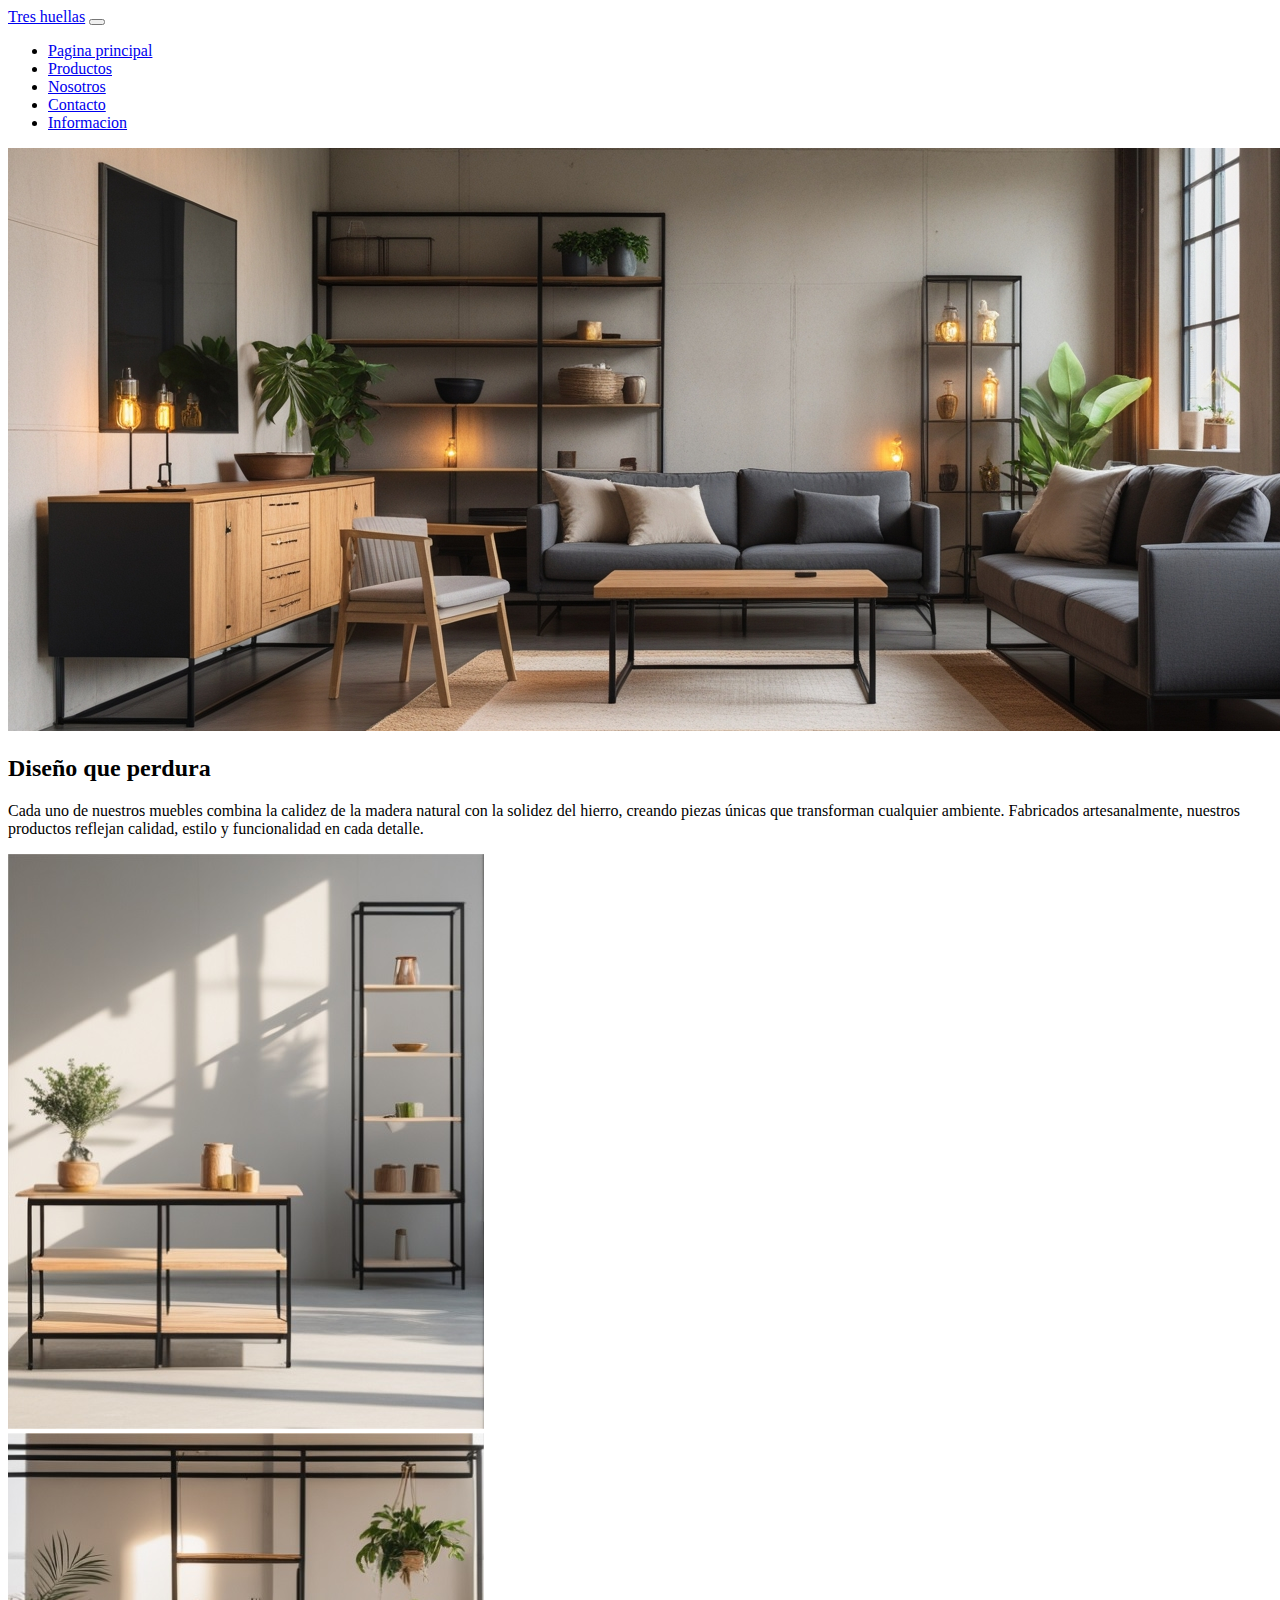
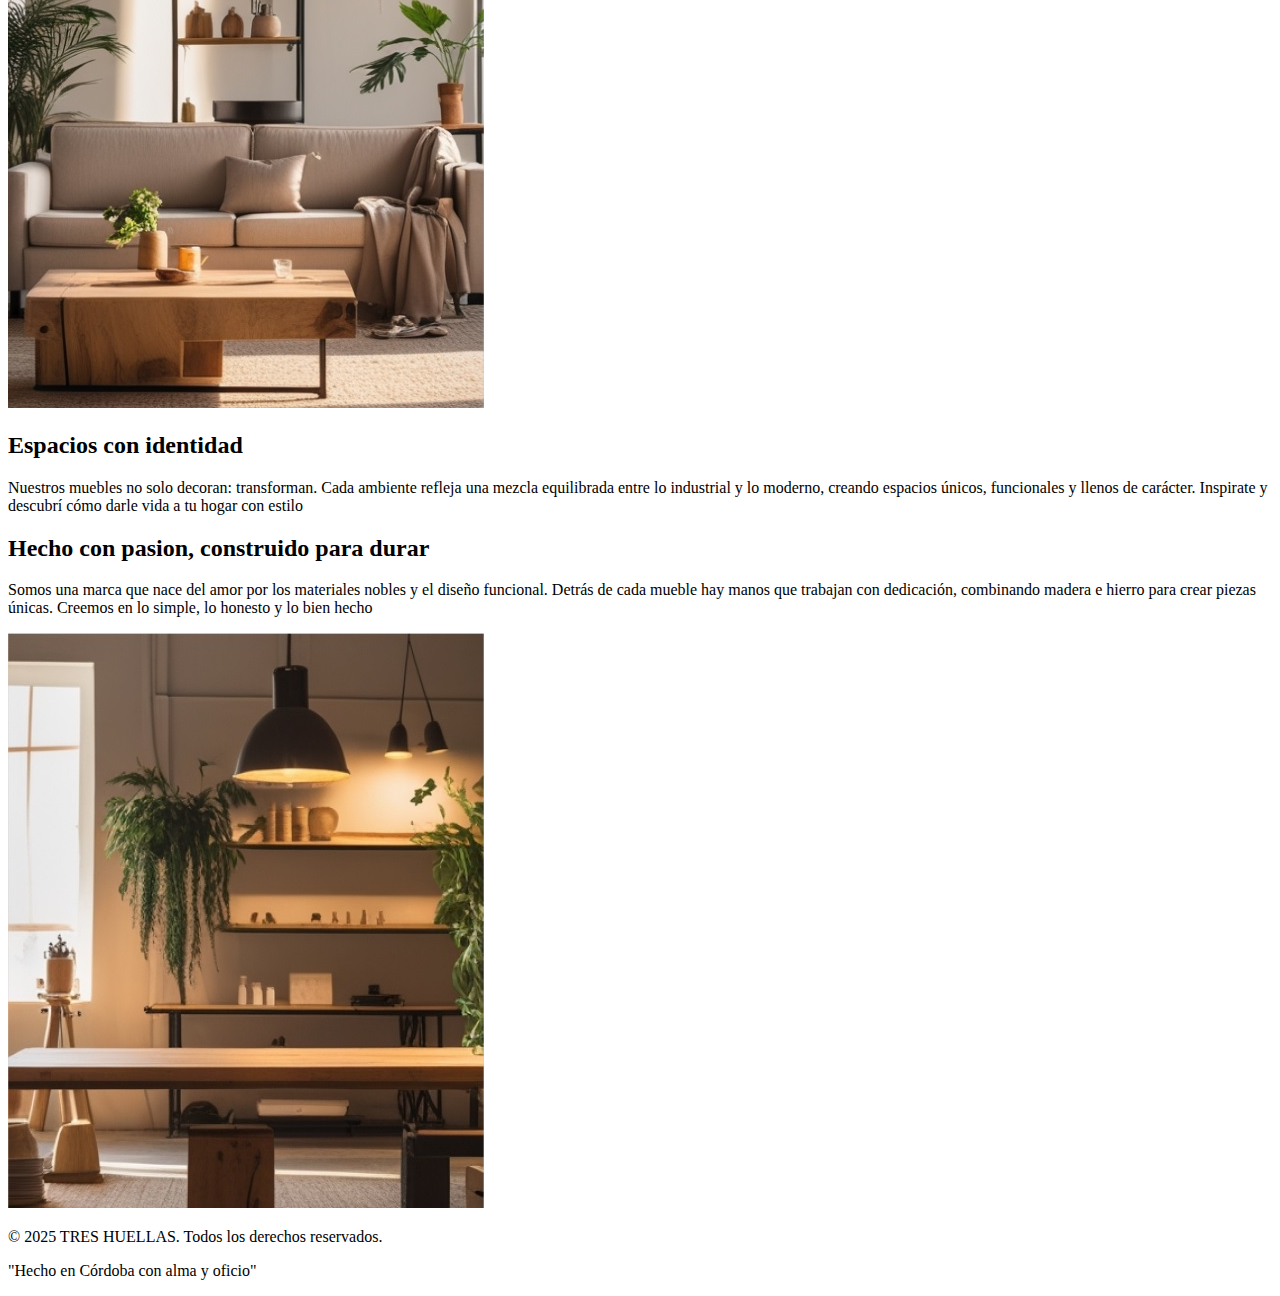
<file: index.html>
<!DOCTYPE html>
<html lang="es">
    <head>
        <meta charset="UTF-8">
        <meta name="viewport" content="width=device-width, initial-scale=1.0">
        
        <!-- BOOTSTRAP -->
        <link href="https://cdn.jsdelivr.net/npm/bootstrap@5.3.7/dist/css/bootstrap.min.css" rel="stylesheet" integrity="sha384-LN+7fdVzj6u52u30Kp6M/trliBMCMKTyK833zpbD+pXdCLuTusPj697FH4R/5mcr" crossorigin="anonymous">

        <!--    CSS    -->
        <link rel="stylesheet" href="./styles/style.css">
        <title>TRES HUELLAS</title>
    </head>
    <body>
        <header>
            <div>
                <nav class="navbar navbar-expand-lg">
                    <div class="container-fluid ">
                        <a class="navbar__a--logo navbar-brand" href="./index.html">Tres huellas</a>
                        <button 
                            class="navbar-toggler" 
                            type="button" 
                            data-bs-toggle="collapse" 
                            data-bs-target="#navbarTogglerDemo02" 
                            aria-controls="navbarTogglerDemo02" 
                            aria-expanded="false" 
                            aria-label="Toggle navigation"
                            >
                            <span class="navbar-toggler-icon"></span>
                        </button>
                        <div class="collapse navbar-collapse justify-content-end" id="navbarTogglerDemo02">
                            <ul class="navbar-nav text-end ms-lg-auto mb-2 mb-lg-0">
                                <li class="nav-item">
                                    <a class="navbar__a--active nav-link" href="#">Pagina principal</a>
                                </li>
                                <li class="nav-item">
                                    <a class="navbar__a nav-link" href="./pages/productos.html">Productos</a>
                                </li>
                                <li class="nav-item">
                                    <a class="navbar__a nav-link" href="./pages/nosotros.html">Nosotros</a>
                                </li>
                                <li class="nav-item">
                                    <a class="navbar__a nav-link" href="./pages/contacto.html">Contacto</a>
                                </li>
                                <li class="nav-item">
                                    <a class="navbar__a nav-link" href="./pages/informacion.html">Informacion</a>
                                </li>
                            </ul>
                        </div>
                    </div>
                </nav>
            </div>
        </header>

        <main>
            <section>
                <!-- <h1>El diseño industrial que transforma tus espacios</h1> -->
                <img src="./imagenes/imagen_principal.png" class="img-fluid" alt="...">
            </section>
            
            <section>
                <div class="card d-flex flex-row index__card">
                    <div class="card-body">
                        <h2>Diseño que perdura</h2>
                        <p>Cada uno de nuestros muebles combina la calidez de la madera 
                        natural con la solidez del hierro, creando piezas únicas que transforman  cualquier ambiente. Fabricados artesanalmente, nuestros productos reflejan calidad, estilo y funcionalidad en cada detalle.</p>
                    </div>
                    <img src="./imagenes/Imagen_de_producto.jpg" class="img-fluid" alt="...">
                </div>
                <div class="card d-flex flex-row index__card">
                    <img src="./imagenes/Imagen_de_ambiente.jpg" class="img-fluid" alt="...">
                    <div class="card-body">
                        <h2>Espacios con identidad</h2>
                        <p>Nuestros muebles no solo decoran: transforman. Cada ambiente refleja una mezcla equilibrada entre lo industrial y lo moderno, creando espacios únicos, funcionales y llenos de carácter. Inspirate y descubrí cómo darle vida a tu hogar con estilo</p>
                    </div>
                </div>
                <div class="card d-flex flex-row index__card">
                    <div class="card-body">
                        <h2>Hecho con pasion, construido para durar</h2>
                        <p>Somos una marca que nace del amor por los materiales nobles y el diseño funcional. Detrás de cada mueble hay manos que trabajan con dedicación, combinando madera e hierro para crear piezas únicas. Creemos en lo simple, lo honesto y lo bien hecho</p>
                    </div>
                    <img src="./imagenes/Imagen_de_nosotros.jpg" class="img-fluid" alt="...">
                </div>
            </section>
        </main>

        <footer class="container-fluid">
            <div class="row border-top justify-content-between">
                <div class="col-auto">
                    <p>© 2025 TRES HUELLAS. Todos los derechos reservados.</p>
                </div>
                <div class="col-auto">
                    <p>"Hecho en Córdoba con alma y oficio"</p>
                </div>
            </div>
        </footer>

        <!-- BOOTSTRAP JS -->
        <script src="https://cdn.jsdelivr.net/npm/bootstrap@5.3.7/dist/js/bootstrap.bundle.min.js" integrity="sha384-ndDqU0Gzau9qJ1lfW4pNLlhNTkCfHzAVBReH9diLvGRem5+R9g2FzA8ZGN954O5Q" crossorigin="anonymous"></script>
    </body>
</html>
</file>
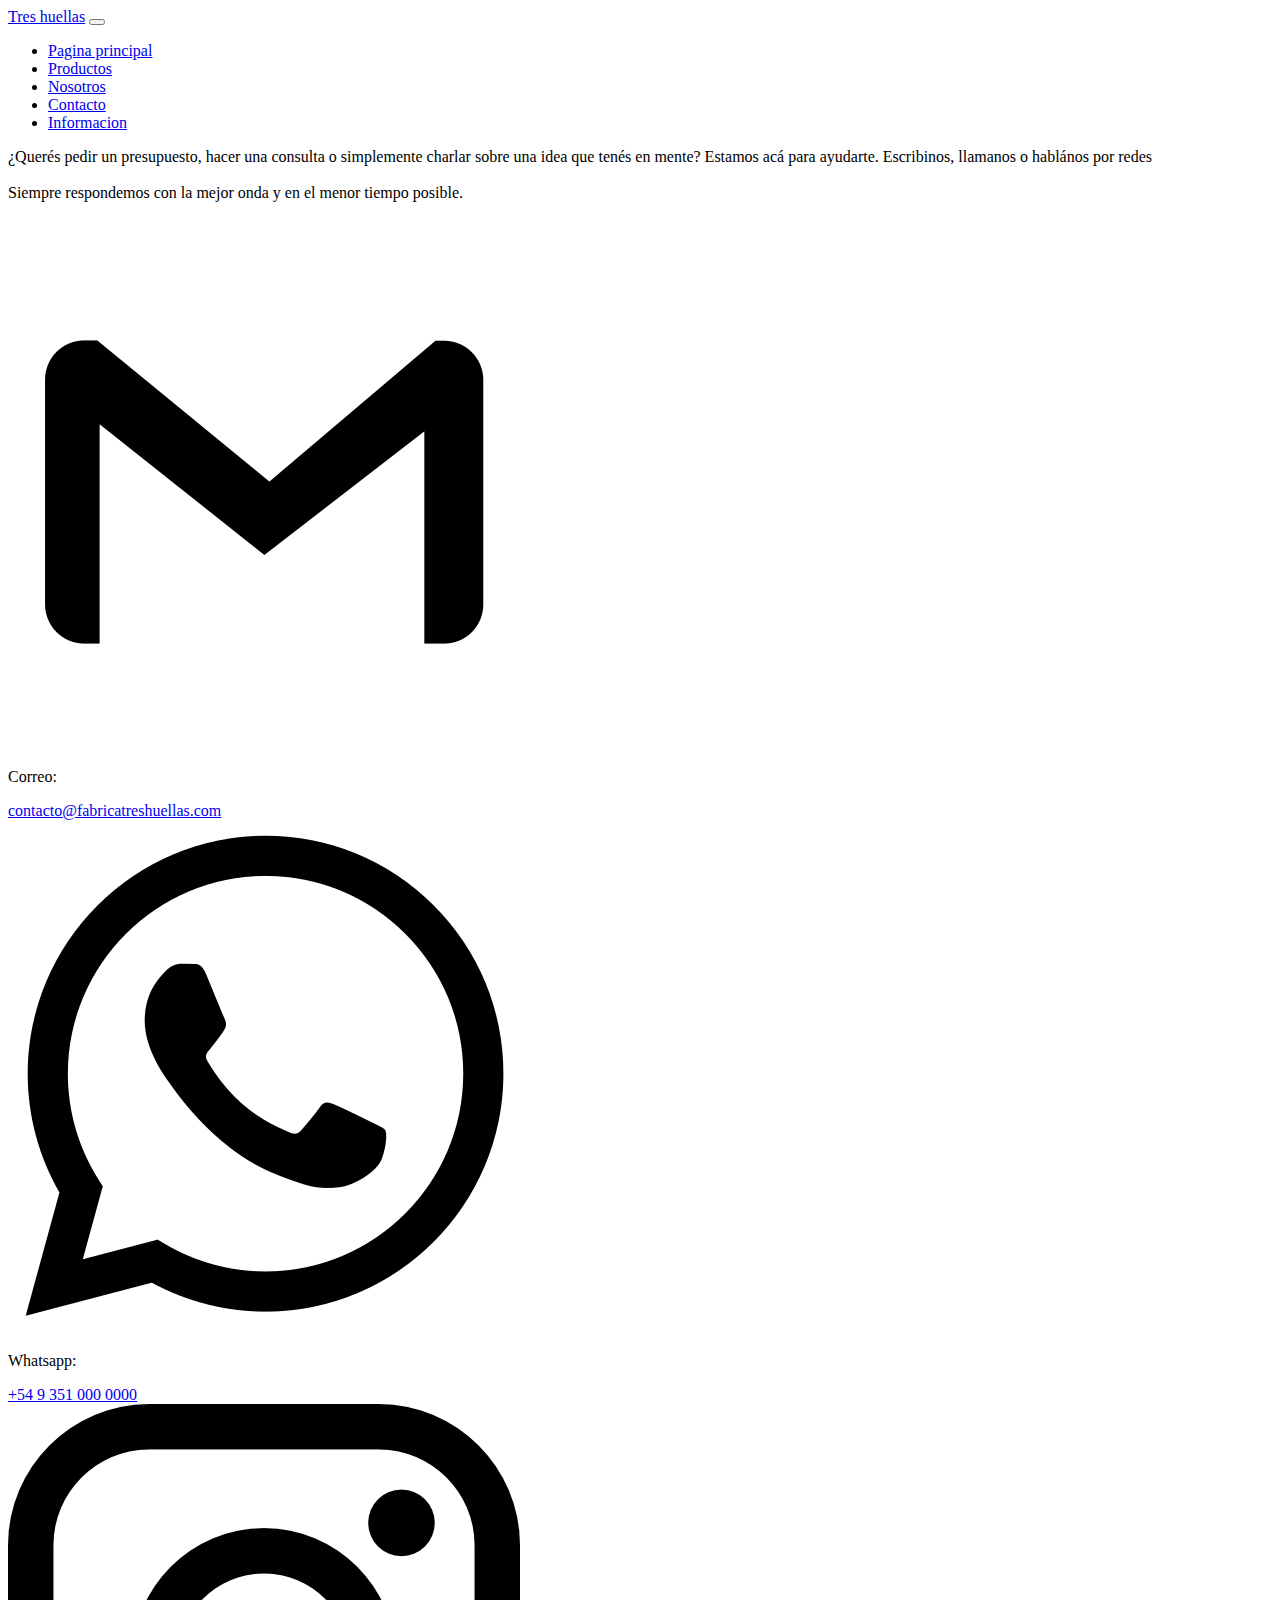
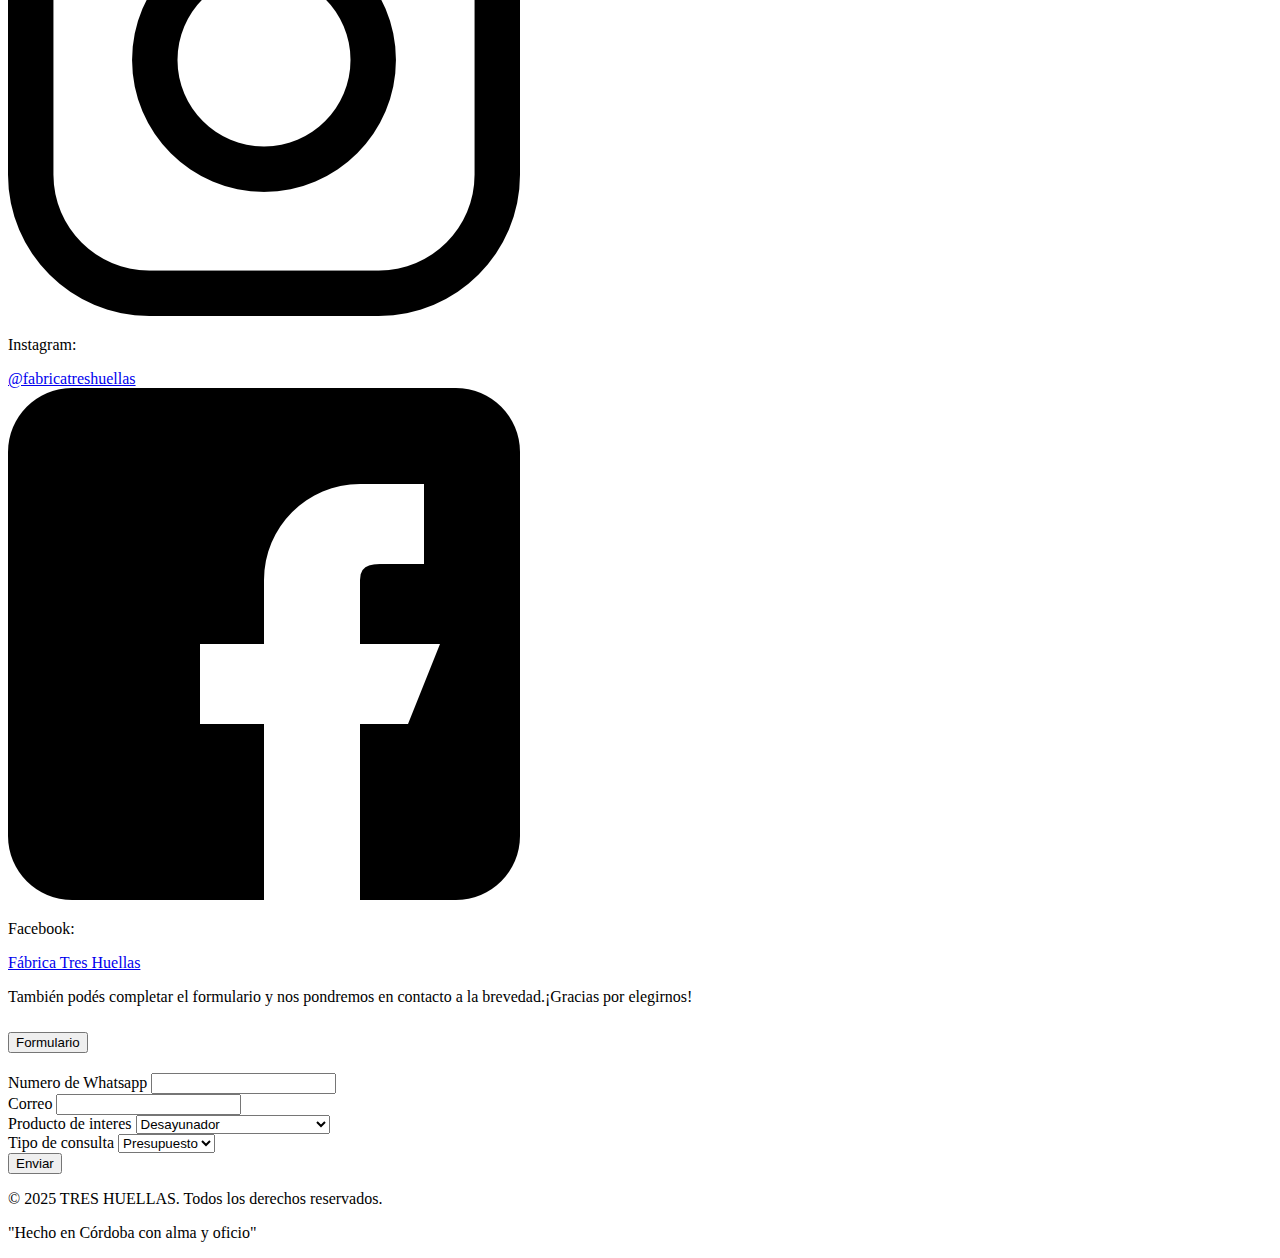
<file: pages/contacto.html>
<!DOCTYPE html>
<html lang="es">
    <head>
        <meta charset="UTF-8">
        <meta name="viewport" content="width=device-width, initial-scale=1.0">
                
        <!-- BOOTSTRAP -->
        <link href="https://cdn.jsdelivr.net/npm/bootstrap@5.3.7/dist/css/bootstrap.min.css" rel="stylesheet" integrity="sha384-LN+7fdVzj6u52u30Kp6M/trliBMCMKTyK833zpbD+pXdCLuTusPj697FH4R/5mcr" crossorigin="anonymous">

        <!--    CSS    -->
        <link rel="stylesheet" href="../styles/style.css">
        <title>Contacto</title>
    </head>
    <body>
        <header>
            <div>
                <nav class="navbar navbar-expand-lg">
                    <div class="container-fluid ">
                        <a class="navbar-brand navbar__a--logo" href="../index.html">Tres huellas</a>
                        <button 
                            class="navbar-toggler boton__hamburguesa" 
                            type="button" 
                            data-bs-toggle="collapse" 
                            data-bs-target="#navbarTogglerDemo02" 
                            aria-controls="navbarTogglerDemo02" 
                            aria-expanded="false" 
                            aria-label="Toggle navigation"
                            >
                            <span class="navbar-toggler-icon"></span>
                        </button>
                        <div class="collapse navbar-collapse justify-content-end" id="navbarTogglerDemo02">
                            <ul class="navbar-nav text-end ms-lg-auto mb-2 mb-lg-0">
                                <li class="nav-item">
                                    <a class="navbar__a nav-link" aria-current="page" href="../index.html">Pagina principal</a>
                                </li>
                                <li class="nav-item">
                                    <a class="navbar__a nav-link" href="./productos.html">Productos</a>
                                </li>
                                <li class="nav-item">
                                    <a class="navbar__a nav-link" href="./nosotros.html">Nosotros</a>
                                </li>
                                <li class="nav-item">
                                    <a class="navbar__a--active nav-link" href="#">Contacto</a>
                                </li>
                                <li class="nav-item">
                                    <a class="navbar__a nav-link" href="./informacion.html">Informacion</a>
                                </li>
                            </ul>
                        </div>
                    </div>
                </nav>
            </div>
        </header>

        <main class="main__fondo contacto__main container-fluid">
            <section class="contacto__section">
                <p>
                    ¿Querés pedir un presupuesto, hacer una consulta o simplemente charlar sobre una idea que tenés en mente?
                    Estamos acá para ayudarte. Escribinos, llamanos o hablános por redes<br><br>
                    Siempre respondemos con la mejor onda y en el menor tiempo posible. <br><br>
                </p>
                <div class="contacto__redes-container">
                    <div class="contacto__redes">
                        <img class="img-div-contacto" src="../iconos/Logotipo de gmail.png" alt="">
                        <p class="p-div-contacto">Correo: </p>
                        <a class="a-div-contacto" href="#">contacto@fabricatreshuellas.com</a>
                    </div>
                    <div class="contacto__redes">
                        <img class="img-div-contacto" src="../iconos/Logotipo de whatsapp.png" alt="">
                        <p class="p-div-contacto">Whatsapp: </p>
                        <a class="a-div-contacto" href="#">+54 9 351 000 0000</a>
                    </div>
                    <div class="contacto__redes">
                        <img class="img-div-contacto" src="../iconos/Logotipo de instagram.png" alt="">
                        <p class="p-div-contacto">Instagram: </p>
                        <a class="a-div-contacto" href="#">@fabricatreshuellas</a>
                    </div>
                    <div class="contacto__redes">
                        <img class="img-div-contacto" src="../iconos/Logotipo de facebook.png" alt="">
                        <p class="p-div-contacto">Facebook: </p>
                        <a class="a-div-contacto" href="#">Fábrica Tres Huellas</a>
                    </div>
                </div>
                <p>
                    También podés completar el formulario y nos pondremos en contacto a la brevedad.¡Gracias por elegirnos!
                </p>
                <div class="accordion accordion-flush" id="accordionFlushExample">
                    <div class="accordion-item">
                        <h2 class="accordion-header">
                        <button class="contaco__boton--formulario accordion-button collapsed" type="button" data-bs-toggle="collapse" data-bs-target="#flush-collapseOne" aria-expanded="false" aria-controls="flush-collapseOne">
                            Formulario
                        </button>
                        </h2>
                        <div id="flush-collapseOne" class="accordion-collapse collapse" data-bs-parent="#accordionFlushExample">
                            <div class="accordion-body">
                                <form class="row g-3">
                                    <div class="col-md-6 contacto__form__bloque">
                                        <label for="inputContactoWhatsapp" class="form-label">Numero de Whatsapp</label>
                                        <input type="number" class="form-control" id="inputContactoWhatsapp">
                                    </div>
                                    <div class="col-md-6 contacto__form__bloque">
                                        <label for="inputContactoCorreo" class="form-label">Correo</label>
                                        <input type="email" class="form-control" id="inputContactoCorreo">
                                    </div>
                                    <div class="col-md-6 contacto__form__bloque">
                                        <label for="inputContactoProducto" class="form-label">Producto de interes</label>
                                        <select id="inputContactoProducto" class="form-select">
                                            <option>Desayunador</option>
                                            <option>Mesas</option>
                                            <option>Mesa de luz</option>
                                            <option>Rack</option>
                                            <option>Ninguno de los mensionados</option>
                                        </select>
                                    </div>
                                    <div class="col-md-6 contacto__form__bloque">
                                        <label for="inputContactoConsulta" class="form-label">Tipo de consulta</label>
                                        <select id="inputContactoConsulta" class="form-select">
                                            <option>Presupuesto</option>
                                            <option>Diseño</option>
                                            <option>Vendedor</option>
                                        </select>
                                    </div>
                                    <div class="col-12">
                                        <button type="submit" class="contacto__boton--enviar btn btn-primary">Enviar</button>
                                    </div>
                                </form>
                            </div>
                        </div>
                    </div>
                </div>
            </section>
        </main>

        <footer class="container-fluid">
            <div class="row border-top justify-content-between">
                <div class="col-auto">
                    <p>© 2025 TRES HUELLAS. Todos los derechos reservados.</p>
                </div>
                <div class="col-auto">
                    <p>"Hecho en Córdoba con alma y oficio"</p>
                </div>
            </div>
        </footer>

        <!-- BOOTSTRAP JS -->
        <script src="https://cdn.jsdelivr.net/npm/bootstrap@5.3.7/dist/js/bootstrap.bundle.min.js" integrity="sha384-ndDqU0Gzau9qJ1lfW4pNLlhNTkCfHzAVBReH9diLvGRem5+R9g2FzA8ZGN954O5Q" crossorigin="anonymous"></script>
    </body>
</html>
</file>
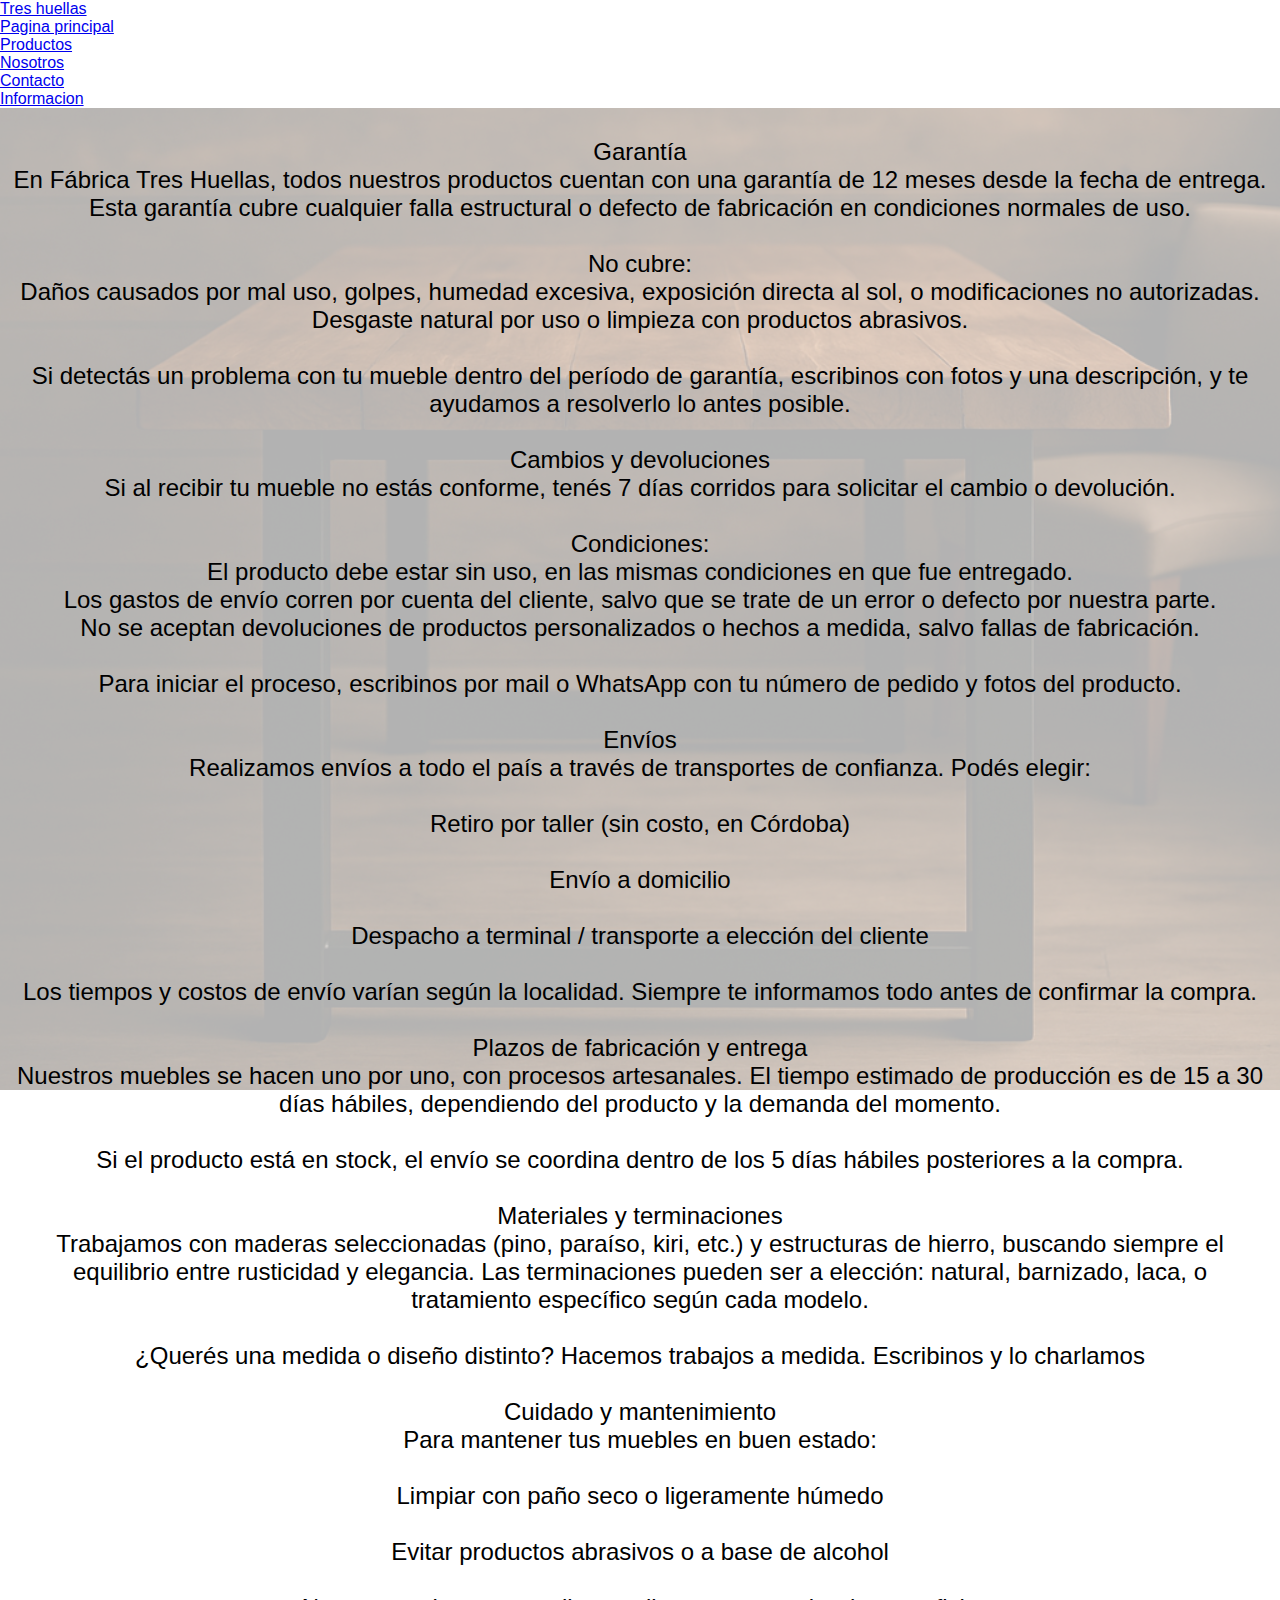
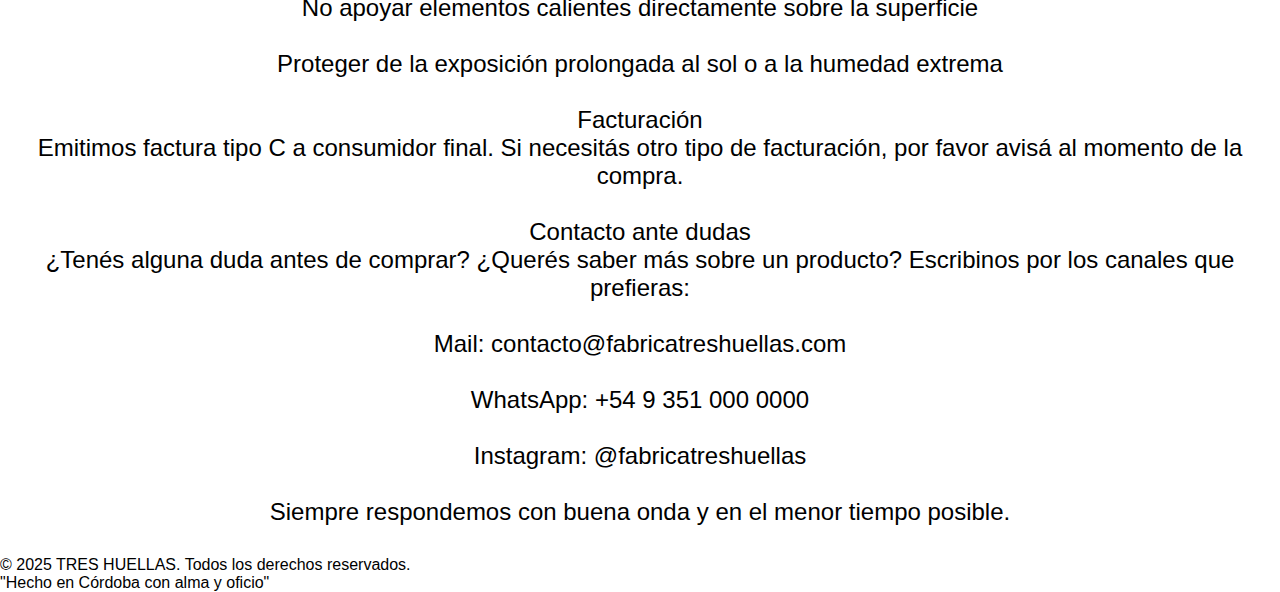
<file: pages/informacion.html>
<!DOCTYPE html>
<html lang="es">
    <head>
        <meta charset="UTF-8">
        <meta name="viewport" content="width=device-width, initial-scale=1.0">
        
        <!-- BOOTSTRAP -->
        <link href="https://cdn.jsdelivr.net/npm/bootstrap@5.3.7/dist/css/bootstrap.min.css" rel="stylesheet" integrity="sha384-LN+7fdVzj6u52u30Kp6M/trliBMCMKTyK833zpbD+pXdCLuTusPj697FH4R/5mcr" crossorigin="anonymous">

        <!--    CSS    -->
        <link rel="stylesheet" href="../styles/styles.css">
        <title>Informacion</title>
    </head>
    <body>
        <header>
            <div>
                <nav class="navbar navbar-expand-lg bg-body-tertiary">
                    <div class="container-fluid ">
                        <a class="navbar-brand navbar__logo" href="../index.html">Tres huellas</a>
                        <button 
                            class="navbar-toggler boton__hamburguesa" 
                            type="button" 
                            data-bs-toggle="collapse" 
                            data-bs-target="#navbarTogglerDemo02" 
                            aria-controls="navbarTogglerDemo02" 
                            aria-expanded="false" 
                            aria-label="Toggle navigation"
                            >
                            <span class="navbar-toggler-icon"></span>
                        </button>
                        <div class="collapse navbar-collapse justify-content-end" id="navbarTogglerDemo02">
                            <ul class="navbar-nav text-end ms-lg-auto mb-2 mb-lg-0">
                                <li class="nav-item">
                                    <a class="nav-link" aria-current="page" href="../index.html">Pagina principal</a>
                                </li>
                                <li class="nav-item">
                                    <a class="nav-link" href="./productos.html">Productos</a>
                                </li>
                                <li class="nav-item">
                                    <a class="nav-link" href="./nosotros.html">Nosotros</a>
                                </li>
                                <li class="nav-item">
                                    <a class="nav-link" href="./contacto.html">Contacto</a>
                                </li>
                                <li class="nav-item">
                                    <a class="nav-link active" href="#">Informacion</a>
                                </li>
                            </ul>
                        </div>
                    </div>
                </nav>
            </div>
        </header>

        <main class="main__fondo informacion__main container-fluid">        
            <section class="informacion__section">
                <div>
                    <span class="span-p-informacion fw-semibold">Garantía</span><br>
                    En Fábrica Tres Huellas, todos nuestros productos cuentan con una garantía de 12 meses desde la fecha de entrega. Esta garantía cubre cualquier falla estructural o defecto de fabricación en condiciones normales de uso. <br><br>
                </div>
                <div>
                    <span class="span-p-informacion fw-semibold">No cubre:</span><br>
                    Daños causados por mal uso, golpes, humedad excesiva, exposición directa al sol, o modificaciones no autorizadas.<br>
                    Desgaste natural por uso o limpieza con productos abrasivos.<br><br>
                    Si detectás un problema con tu mueble dentro del período de garantía, escribinos con fotos y una descripción, y te ayudamos a resolverlo lo antes posible.<br><br>
                </div>
                <div>
                    <span class="span-p-informacion fw-semibold">Cambios y devoluciones</span><br>
                    Si al recibir tu mueble no estás conforme, tenés 7 días corridos para solicitar el cambio o devolución.<br><br>
                </div>
                <div>
                    <span class="span-p-informacion fw-semibold">Condiciones:</span><br>
                    El producto debe estar sin uso, en las mismas condiciones en que fue entregado.<br>
                    Los gastos de envío corren por cuenta del cliente, salvo que se trate de un error o defecto por nuestra parte.<br>
                    No se aceptan devoluciones de productos personalizados o hechos a medida, salvo fallas de fabricación.<br><br>
                    Para iniciar el proceso, escribinos por mail o WhatsApp con tu número de pedido y fotos del producto.<br><br>
                </div>
                <div>
                    <span class="span-p-informacion fw-semibold">Envíos</span><br>
                    Realizamos envíos a todo el país a través de transportes de confianza. Podés elegir:<br><br>
                    Retiro por taller (sin costo, en Córdoba)<br><br>
                    Envío a domicilio<br><br>
                    Despacho a terminal / transporte a elección del cliente<br><br>
                    Los tiempos y costos de envío varían según la localidad. Siempre te informamos todo antes de confirmar la compra.<br><br>
                </div>
                <div>
                    <span class="span-p-informacion fw-semibold">Plazos de fabricación y entrega</span><br>
                    Nuestros muebles se hacen uno por uno, con procesos artesanales. El tiempo estimado de producción es de 15 a 30 días hábiles, dependiendo del producto y la demanda del momento.<br><br>
                    Si el producto está en stock, el envío se coordina dentro de los 5 días hábiles posteriores a la compra.<br><br>
                </div>
                <div>
                    <span class="span-p-informacion fw-semibold">Materiales y terminaciones</span><br>
                    Trabajamos con maderas seleccionadas (pino, paraíso, kiri, etc.) y estructuras de hierro, buscando siempre el equilibrio entre rusticidad y elegancia. Las terminaciones pueden ser a elección: natural, barnizado, laca, o tratamiento específico según cada modelo.<br><br>
                    ¿Querés una medida o diseño distinto? Hacemos trabajos a medida. Escribinos y lo charlamos<br><br>
                </div>
                <div>
                    <span class="span-p-informacion fw-semibold">Cuidado y mantenimiento</span><br>
                    Para mantener tus muebles en buen estado:<br><br>
                    Limpiar con paño seco o ligeramente húmedo<br><br>
                    Evitar productos abrasivos o a base de alcohol<br><br>
                    No apoyar elementos calientes directamente sobre la superficie<br><br>
                    Proteger de la exposición prolongada al sol o a la humedad extrema<br><br>
                </div>
                <div>
                    <span class="span-p-informacion fw-semibold">Facturación</span><br>
                    Emitimos factura tipo C a consumidor final. Si necesitás otro tipo de facturación, por favor avisá al momento de la compra.<br><br>
                </div>
                <div>
                    <span class="span-p-informacion fw-semibold">Contacto ante dudas</span><br>
                    ¿Tenés alguna duda antes de comprar? ¿Querés saber más sobre un producto? Escribinos por los canales que prefieras:<br><br>
                    Mail: contacto@fabricatreshuellas.com<br><br>
                    WhatsApp: +54 9 351 000 0000<br><br>
                    Instagram: @fabricatreshuellas<br><br>
                    Siempre respondemos con buena onda y en el menor tiempo posible.
                </div>
            </section>
        </main>

        <footer class="container-fluid">
            <div class="row border-top py-3 px-3 justify-content-between">
                <div class="col-auto">
                    <p>© 2025 TRES HUELLAS. Todos los derechos reservados.</p>
                </div>
                <div class="col-auto">
                    <p>"Hecho en Córdoba con alma y oficio"</p>
                </div>
            </div>
        </footer>

        <!-- BOOTSTRAP JS -->
        <script src="https://cdn.jsdelivr.net/npm/bootstrap@5.3.7/dist/js/bootstrap.bundle.min.js" integrity="sha384-ndDqU0Gzau9qJ1lfW4pNLlhNTkCfHzAVBReH9diLvGRem5+R9g2FzA8ZGN954O5Q" crossorigin="anonymous"></script>
    </body>
</html>
</file>
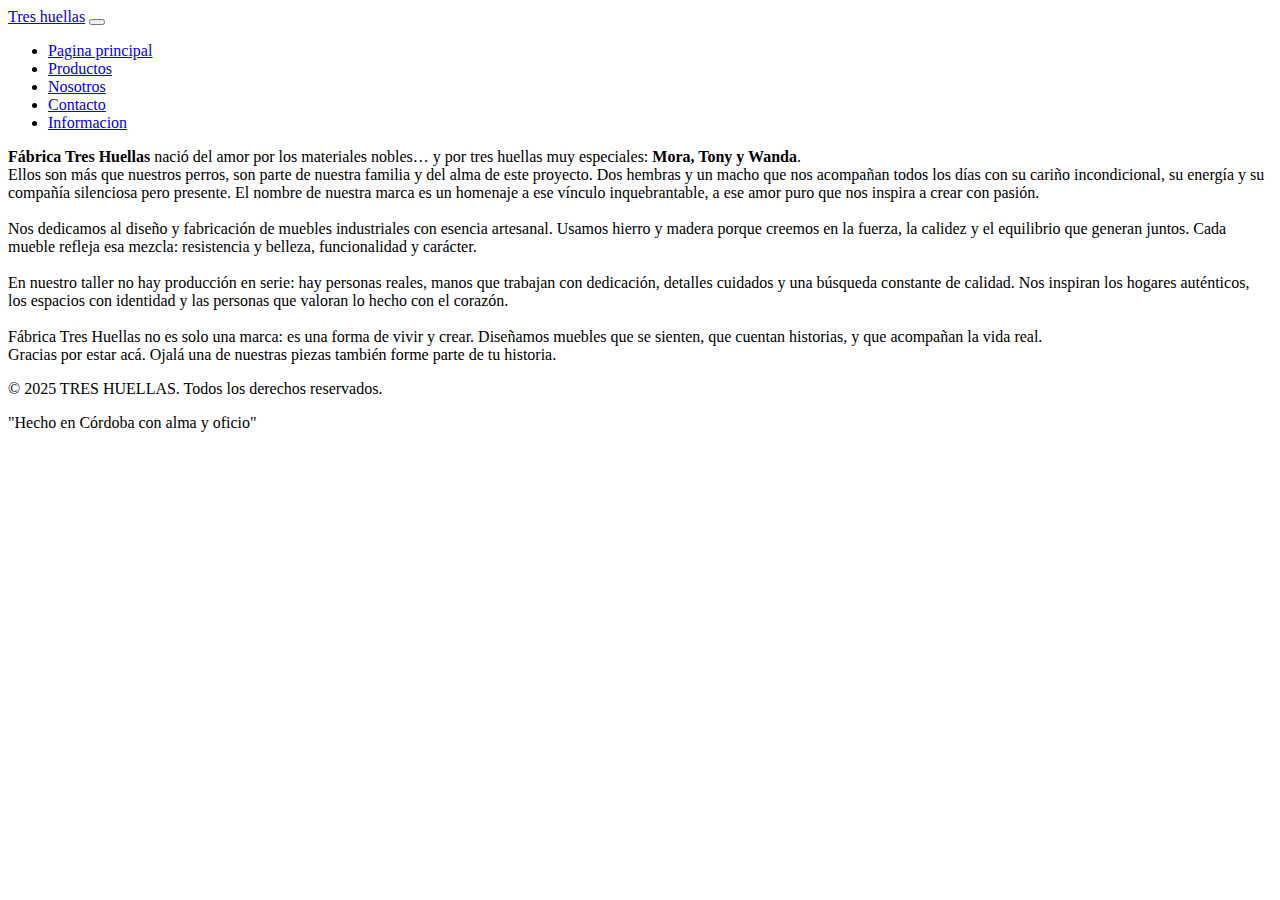
<file: pages/nosotros.html>
<!DOCTYPE html>
<html lang="es">
    <head>
        <meta charset="UTF-8">
        <meta name="viewport" content="width=device-width, initial-scale=1.0">
        
        <!-- BOOTSTRAP -->
        <link href="https://cdn.jsdelivr.net/npm/bootstrap@5.3.7/dist/css/bootstrap.min.css" rel="stylesheet" integrity="sha384-LN+7fdVzj6u52u30Kp6M/trliBMCMKTyK833zpbD+pXdCLuTusPj697FH4R/5mcr" crossorigin="anonymous">

        <!--    CSS    -->
        <link rel="stylesheet" href="../styles/style.css">
        <title>Nosotros</title>
    </head>
    <body>
        <header>
            <div>
                <nav class="navbar navbar-expand-lg bg-body-tertiary">
                    <div class="container-fluid ">
                        <a class="navbar-brand navbar__logo" href="../index.html">Tres huellas</a>
                        <button 
                            class="navbar-toggler boton__hamburguesa" 
                            type="button" 
                            data-bs-toggle="collapse" 
                            data-bs-target="#navbarTogglerDemo02" 
                            aria-controls="navbarTogglerDemo02" 
                            aria-expanded="false" 
                            aria-label="Toggle navigation"
                            >
                            <span class="navbar-toggler-icon"></span>
                        </button>
                        <div class="collapse navbar-collapse justify-content-end" id="navbarTogglerDemo02">
                            <ul class="navbar-nav text-end ms-lg-auto mb-2 mb-lg-0">
                                <li class="nav-item">
                                    <a class="nav-link" aria-current="page" href="../index.html">Pagina principal</a>
                                </li>
                                <li class="nav-item">
                                    <a class="nav-link" href="./productos.html">Productos</a>
                                </li>
                                <li class="nav-item">
                                    <a class="nav-link active" href="#">Nosotros</a>
                                </li>
                                <li class="nav-item">
                                    <a class="nav-link" href="./contacto.html">Contacto</a>
                                </li>
                                <li class="nav-item">
                                    <a class="nav-link" href="./informacion.html">Informacion</a>
                                </li>
                            </ul>
                        </div>
                    </div>
                </nav>
            </div>
        </header>

        <main class="main__fondo nosotros__main">
            <section class="nosotros__section">
                <p><strong>Fábrica Tres Huellas</strong> nació del amor por los materiales nobles… y por tres huellas muy especiales: <strong>Mora, Tony y Wanda</strong>.<br>
                Ellos son más que nuestros perros, son parte de nuestra familia y del alma de este proyecto. Dos hembras y un macho que nos acompañan todos los días con su cariño incondicional, su energía y su compañía silenciosa pero presente. El nombre de nuestra marca es un homenaje a ese vínculo inquebrantable, a ese amor puro que nos inspira a crear con pasión.
                <br><br>
                Nos dedicamos al diseño y fabricación de muebles industriales con esencia artesanal. Usamos hierro y madera porque creemos en la fuerza, la calidez y el equilibrio que generan juntos. Cada mueble refleja esa mezcla: resistencia y belleza, funcionalidad y carácter.
                <br><br>
                En nuestro taller no hay producción en serie: hay personas reales, manos que trabajan con dedicación, detalles cuidados y una búsqueda constante de calidad. Nos inspiran los hogares auténticos, los espacios con identidad y las personas que valoran lo hecho con el corazón.
                <br><br>
                Fábrica Tres Huellas no es solo una marca: es una forma de vivir y crear. Diseñamos muebles que se sienten, que cuentan historias, y que acompañan la vida real.<br>
                Gracias por estar acá. Ojalá una de nuestras piezas también forme parte de tu historia.</p>
            </section>
        </main>

        <footer class="container-fluid">
            <div class="row border-top py-3 px-3 justify-content-between">
                <div class="col-auto">
                    <p>© 2025 TRES HUELLAS. Todos los derechos reservados.</p>
                </div>
                <div class="col-auto">
                    <p>"Hecho en Córdoba con alma y oficio"</p>
                </div>
            </div>
        </footer>

        <!-- BOOTSTRAP JS -->
        <script src="https://cdn.jsdelivr.net/npm/bootstrap@5.3.7/dist/js/bootstrap.bundle.min.js" integrity="sha384-ndDqU0Gzau9qJ1lfW4pNLlhNTkCfHzAVBReH9diLvGRem5+R9g2FzA8ZGN954O5Q" crossorigin="anonymous"></script>
    </body>
</html>
</file>
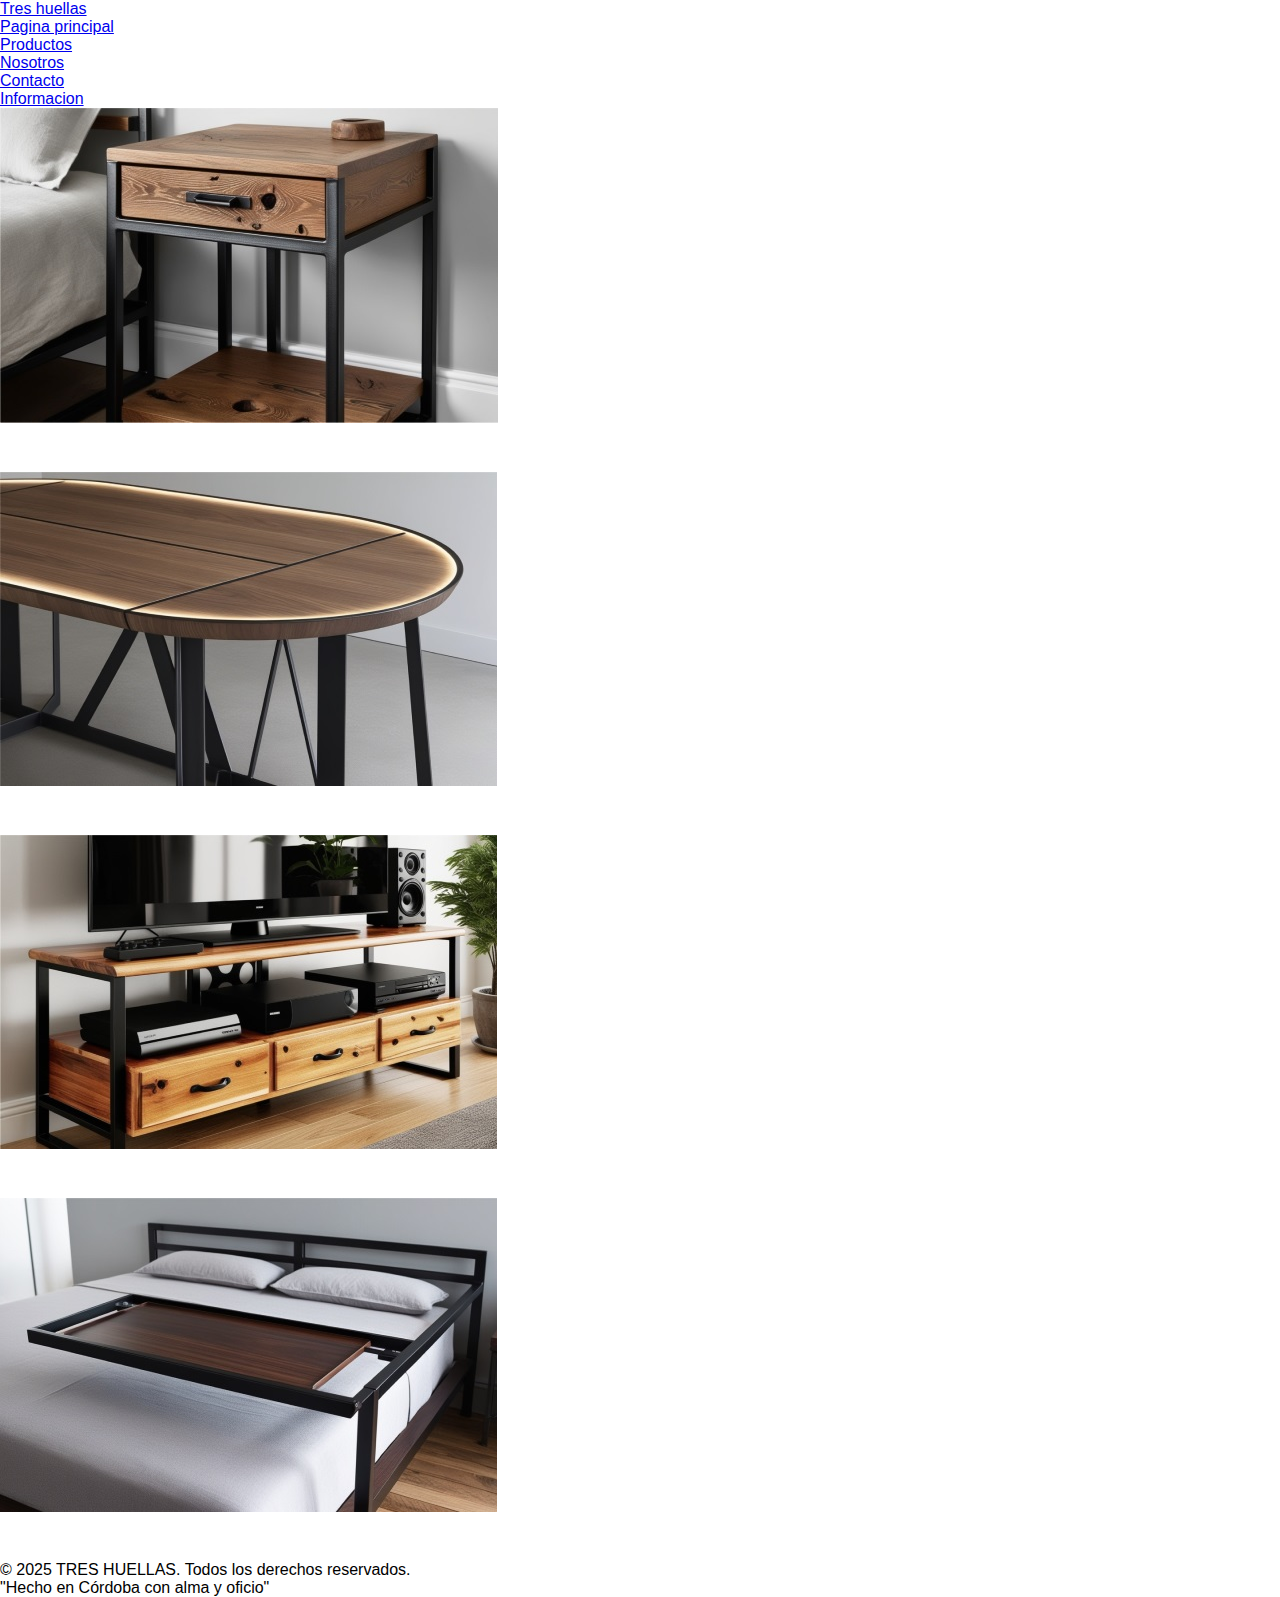
<file: pages/productos.html>
<!DOCTYPE html>
<html lang="es">
    <head>
        <meta charset="UTF-8">
        <meta name="viewport" content="width=device-width, initial-scale=1.0">
                
        <!-- BOOTSTRAP -->
        <link href="https://cdn.jsdelivr.net/npm/bootstrap@5.3.7/dist/css/bootstrap.min.css" rel="stylesheet" integrity="sha384-LN+7fdVzj6u52u30Kp6M/trliBMCMKTyK833zpbD+pXdCLuTusPj697FH4R/5mcr" crossorigin="anonymous">

        <!--    CSS    -->
        <link rel="stylesheet" href="../styles/styles.css">
        <title>Productos</title>
    </head>
    <body>
        <header>
            <div>
                <nav class="navbar navbar-expand-lg bg-body-tertiary">
                    <div class="container-fluid ">
                        <a class="navbar-brand navbar__logo" href="../index.html">Tres huellas</a>
                        <button 
                            class="navbar-toggler boton__hamburguesa" 
                            type="button" 
                            data-bs-toggle="collapse" 
                            data-bs-target="#navbarTogglerDemo02" 
                            aria-controls="navbarTogglerDemo02" 
                            aria-expanded="false" 
                            aria-label="Toggle navigation"
                            >
                            <span class="navbar-toggler-icon"></span>
                        </button>
                        <div class="collapse navbar-collapse justify-content-end" id="navbarTogglerDemo02">
                            <ul class="navbar-nav text-end ms-lg-auto mb-2 mb-lg-0">
                                <li class="nav-item">
                                    <a class="nav-link" aria-current="page" href="../index.html">Pagina principal</a>
                                </li>
                                <li class="nav-item">
                                    <a class="nav-link active" href="#">Productos</a>
                                </li>
                                <li class="nav-item">
                                    <a class="nav-link" href="./nosotros.html">Nosotros</a>
                                </li>
                                <li class="nav-item">
                                    <a class="nav-link" href="./contacto.html">Contacto</a>
                                </li>
                                <li class="nav-item">
                                    <a class="nav-link" href="./informacion.html">Informacion</a>
                                </li>
                            </ul>
                        </div>
                    </div>
                </nav>
            </div>
        </header>

        <main>
            <div class="productos row row-cols-1 row-cols-md-2 g-4 px-3">
                <div class="productos__contenedor col">
                    <div class="productos__carta card">
                        <a href="#" class="productos__link pe-auto">
                            <img src="../imagenes/Mesa_de_luz_(recorte).jpg" class="productos__imagen card-img-top" alt="...">
                            <div class="productos__texto translate-middle position-absolute top-50 start-50">Mesa de luz</div>
                        </a>
                    </div>
                </div>
                <div class="productos__contenedor col">
                    <div class="productos__carta card">
                        <a href="#" class="productos__link pe-auto">
                            <img src="../imagenes/Mesa_(recorte).jpg" class="productos__imagen card-img-top" alt="...">
                            <div class="productos__texto translate-middle position-absolute top-50 start-50">Mesas</div>
                        </a>
                    </div>
                </div>
                <div class="productos__contenedor col">
                    <div class="productos__carta card">
                        <a href="#" class="productos__link pe-auto">
                            <img src="../imagenes/Rack_(recorte).jpg" class="productos__imagen card-img-top" alt="...">
                            <div class="productos__texto translate-middle position-absolute top-50 start-50">Rack</div>
                        </a>
                    </div>
                </div>
                <div class="productos__contenedor col">
                    <div class="productos__carta card">
                        <a href="#" class="productos__link pe-auto">
                            <img src="../imagenes/Desayunador_(recorte).jpg" class="productos__imagen card-img-top" alt="...">
                            <div class="productos__texto translate-middle position-absolute top-50 start-50">Desayunador</div>
                        </a>
                    </div>
                </div>
            </div>

        </main>

        <footer class="container-fluid">
            <div class="row border-top py-3 px-3 justify-content-between">
                <div class="col-auto">
                    <p>© 2025 TRES HUELLAS. Todos los derechos reservados.</p>
                </div>
                <div class="col-auto">
                    <p>"Hecho en Córdoba con alma y oficio"</p>
                </div>
            </div>
        </footer>
                
        <!-- BOOTSTRAP JS -->
        <script src="https://cdn.jsdelivr.net/npm/bootstrap@5.3.7/dist/js/bootstrap.bundle.min.js" integrity="sha384-ndDqU0Gzau9qJ1lfW4pNLlhNTkCfHzAVBReH9diLvGRem5+R9g2FzA8ZGN954O5Q" crossorigin="anonymous"></script>
    </body>
</html>
</file>
<file: styles/style.css>
/*# sourceMappingURL=style.css.map */
</file>
<file: styles/styles.css>
/* Reset HTML */
* {
    margin: 0;
    padding: 0;
    box-sizing: border-box;
}

/* FUENTES */
@import url('https://fonts.googleapis.com/css2?family=Montserrat:ital,wght@0,100..900;1,100..900&display=swap');
/*font-family: "Montserrat", sans-serif;*/

/* Fuente de sitio web */
body {
    font-family: "Montserrat", sans-serif;
}

/* Estilos MAIN contacto */
.img-div-contacto {
    width: 25px;
    height: auto;
    max-width: 600px;
    margin: 0 auto;
}

.p-div-contacto {
    font-weight: 600;
    font-size: 1.2rem;
}

.a-div-contacto {
    text-decoration: none;
    color: #000;
    font-weight: 500;
    font-size: 1rem;
}


.body{
    background-image: url('../imagenes/Fondo_de_pagina.png');
    background-size: cover;         /* La imagen ocupa toda la pantalla */
    background-position: center;    /* Centra la imagen */
    background-repeat: no-repeat;   /* No se repite */
    background-attachment: fixed;   /* Deja la imagen fija*/
}

.boton__hamburguesa {
    border: none;
    border-radius: 5px;
}

.navbar__logo {
    width: auto;
    height: auto;
    margin: 0 auto;
}

.main__card {
    margin: 20px auto;
    width: 100%;
    height: 500px;
    max-width: 80%;
    border-radius: 0;
}

.productos__imagen {
    height: auto;
    object-fit: cover;
}

.productos__carta, .productos__imagen {
    border-radius: 0;
}

.productos__imagen{
    transition: 0.3s ease-in-out;
}

.productos__texto{
    opacity: 0;
    font-size: 40px;
    color: black;
}

.productos__link:hover .productos__imagen{
    opacity: 0.4;
}

.productos__link:hover .productos__texto{
    opacity: 1;
}

.nosotros__main, .contacto__main, .informacion__main {
    height: auto;
    display: flex;
    justify-content: center;
    align-items: center;
    position: relative;
    
}
.contacto__main::before, .informacion__main::before {
    background-image: url('../imagenes/Fondo_de_pagina.png');
}

.nosotros__main::before{
    background-image: url('../imagenes/Nosotros.jpg');
}

.main__fondo::before{
    content: '';
    background-repeat: no-repeat;
    background-size: cover;
    background-attachment: fixed;
    background-position: center;
    position: absolute;
    top: 0;
    left: 0;
    width: 100%;
    height: 100%;
    opacity: 0.3;
}

.nosotros__section, .contacto__section, .informacion__section {
    position: relative;
    text-align: center;
    color: black;
    font-size: 24px;
    padding: 20px;
    z-index: 1;
    padding: 30px 10px;
}

.contacto__main, .informacion__main{
    align-items: flex-start;
}

.contacto__redes-container {
    display: flex;
    justify-content:space-around;
    align-items: center;
    gap: 20px;
}

.contacto__boton--enviar{
    background-color: white;
    color: black;
    border-color: black;
}

.contacto__boton--enviar:hover{
    background-color: black;
    color: white;
    border-color: white;
}

.contacto__boton--formulario::placeholder{
    
}
</file>
